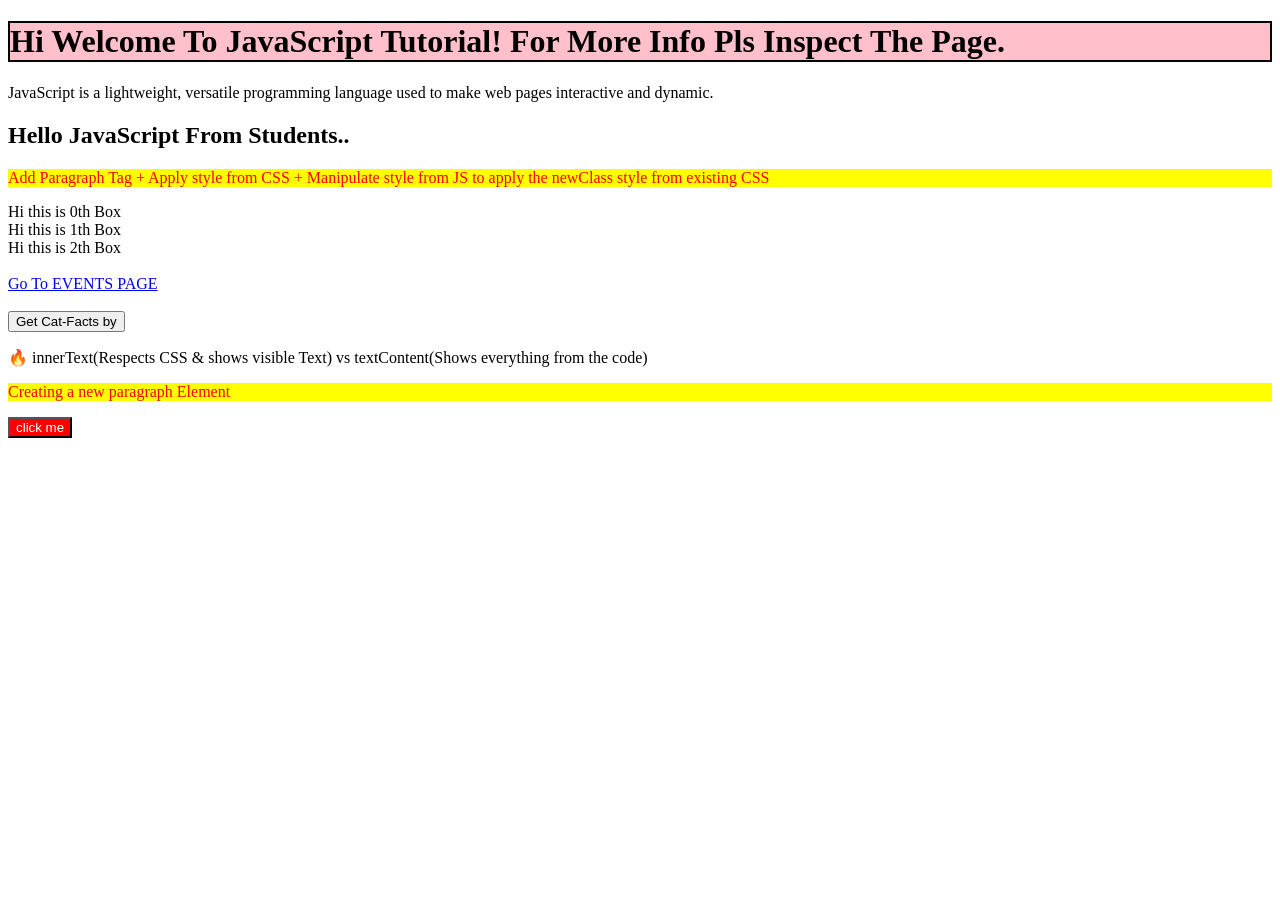
<file: index.html>
<!DOCTYPE html>
<html lang="en">
<head>
    <meta charset="UTF-8">
    <meta name="viewport" content="width=device-width, initial-scale=1.0">

    <title>JavaScript</title>
    <link rel="stylesheet" href="indexStyle.css">
</head>

<body>
    <h1 id="heading" name="welcome">Hi Welcome To JavaScript Tutorial!</h1>

    <p class="paragraph"> JavaScript is a lightweight, versatile programming language used to make web pages
         interactive and dynamic.</p>

    <h2> Hello JavaScript </h2>

    <p class="class"> Add Paragraph Tag + Apply style from CSS + Manipulate style from JS to apply the newClass style from existing CSS </p>

    <div class="box divContent">Box1:</div>
    <div class="box">Box2:</div>
    <div class="box">Box3:</div>

    <br><a href="Events.html" target="_blank">Go To EVENTS PAGE</a> <br> <br>

    <button id="catBtn">Get Cat-Facts by</button><br>
    <p id="catFact"></p>

    <p id="innerTextVStextContent">
        🔥 innerText(Respects CSS & shows visible Text) vs textContent(Shows everything from the code)
        <span style="display:none">*** Hidden ***</span>
    </p>

    <script src="JS/JS1.js"></script> <!-- Variables & Data Types -->
    <script src="JS/JS2.js"></script> <!-- Operator & Conditional Statement -->
    <script src="JS/JS3.js"></script> <!-- Loops and Strings -->
    <script src="JS/JS4.js"></script> <!-- Array-->
    <script src="JS/JS5.js"></script> <!-- Functions & Methods-->
    <script src="JS/JS6.js"></script> <!-- DOM - Document Object Model-->
    <!-- <script src="JS/JS7.js"></script> Events In JS (Found in Events.html) --> 
    <script src="JS/JS8_9_10_11.js"></script> <!-- Classes & Objects -->
    <script src="JS/JS12.js"></script> <!-- Callbacks, Promises & Async Await -->
    <script src="JS/JS13.js"></script> <!-- Fetch API with Project -->
</body>
</html>
</file>
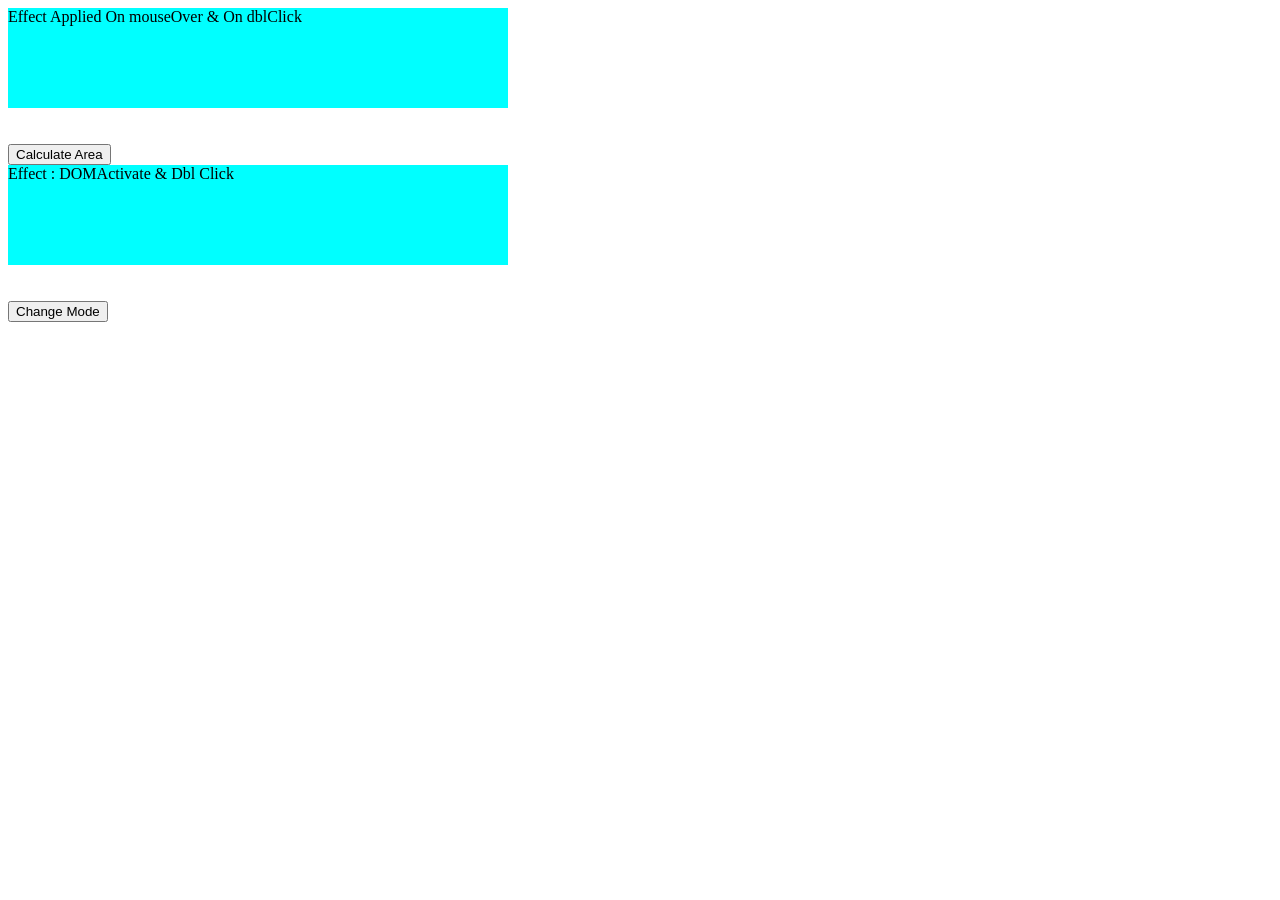
<file: Events.html>
<!DOCTYPE html>
<html lang="en">
<head>
    <meta charset="UTF-8">
    <meta name="viewport" content="width=device-width, initial-scale=1.0">
    <title>Event Page</title>

    <link rel="stylesheet" href="EventStyle.css">
</head>
<body>

    <!-- #### Inline JS   --> 
    <div 
        onmouseover="console.log('Cursor is inside the div.')" 
        ondblclick= "alert('button clicked multiple time.')"> 
        
        Effect Applied On mouseOver & On dblClick</div>  
        <br> <br>

    <!-- #### External JS  -->
    <button id="butn">Calculate Area</button>

    <div id="evtLisner">Effect : DOMActivate & Dbl Click</div> <br> <br>

    <button id="mode">Change Mode</button>

    <script src="JS/JS7.js"></script> <!-- Events In the JavaScript-->
</body>
</html>
</file>
<file: indexStyle.css>
/* Initial Style on Class */
.class {
    color: blue;
    background-color: lightgreen;
}

/* Replaced Style from Class to newClass Using JS Manipulation from JS6 line 206 */
.newClass {
    background-color: yellow;
    color: red;
}
</file>
<file: EventStyle.css>
div {
    height: 100px;
    width: 500px;
    background-color: aqua;
    border: "2px solid black"
}

.dark {
    background-color: black;
    color: white;
}

.light {
    background-color: "white";
    color: black;
}
</file>
